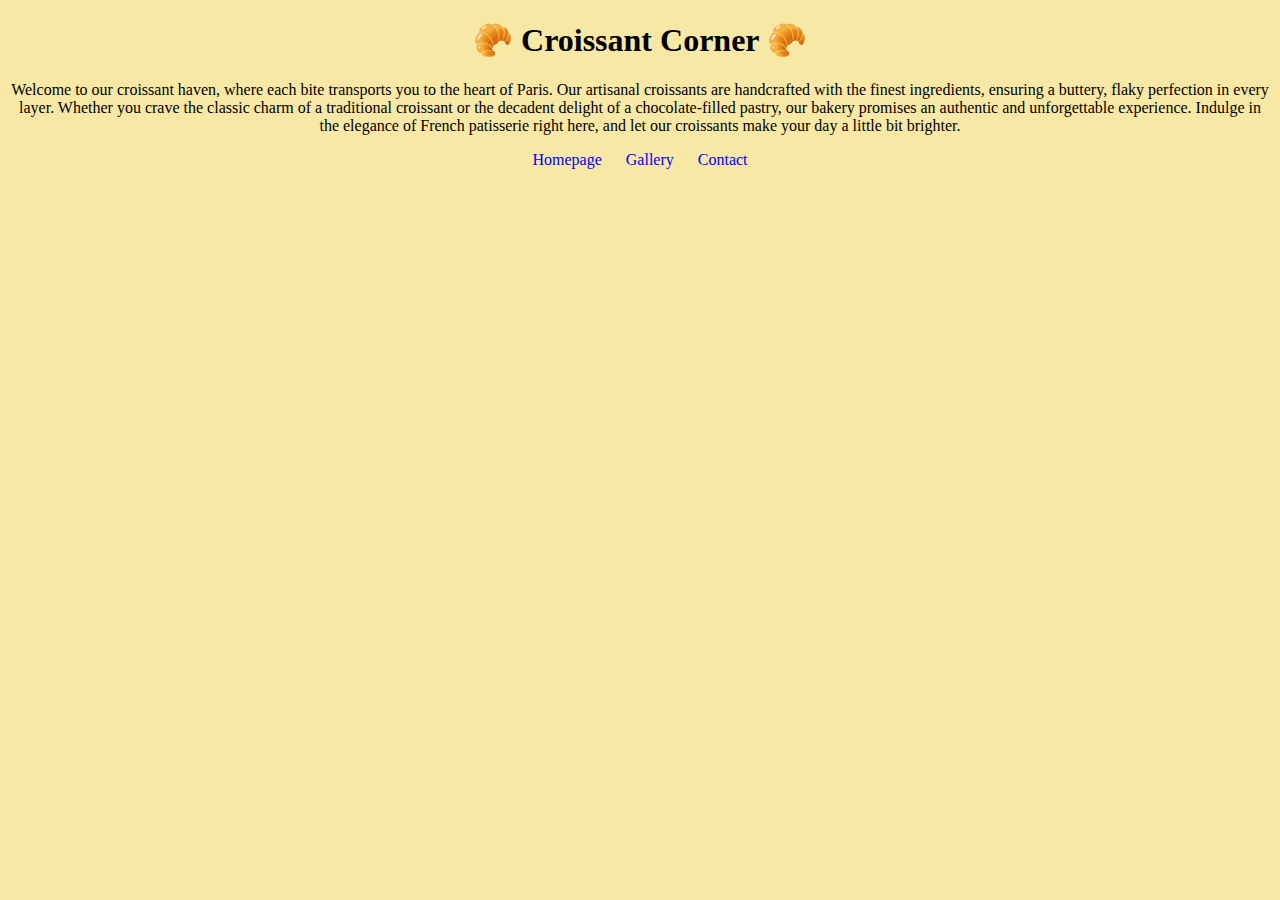
<file: index.html>
<!DOCTYPE html>
<html lang="en">
  <head>
    <meta charset="UTF-8" />
    <meta name="viewport" content="width=device-width, initial-scale=1.0" />
    <meta
      name="description"
      content="Discover exquisite artisanal croissants at Croissant Corner. Handcrafted with care using the finest ingredients, our creations redefine buttery perfection."
    />
    <link rel="stylesheet" href="/css/styles.css" />
    <title>Welcome to Croissant Heaven | Croissant Corner</title>
  </head>
  <body>
    <h1>🥐 Croissant Corner 🥐</h1>
    <p>
      Welcome to our croissant haven, where each bite transports you to the
      heart of Paris. Our artisanal croissants are handcrafted with the finest
      ingredients, ensuring a buttery, flaky perfection in every layer. Whether
      you crave the classic charm of a traditional croissant or the decadent
      delight of a chocolate-filled pastry, our bakery promises an authentic and
      unforgettable experience. Indulge in the elegance of French patisserie
      right here, and let our croissants make your day a little bit brighter.
    </p>
    <footer>
      <a href="index.html" title="Home">Homepage</a>
      <a href="/gallery.html" title="Croissant Picture">Gallery</a>
      <a href="/contact.html" title="Email us">Contact</a>
    </footer>
  </body>
</html>
</file>
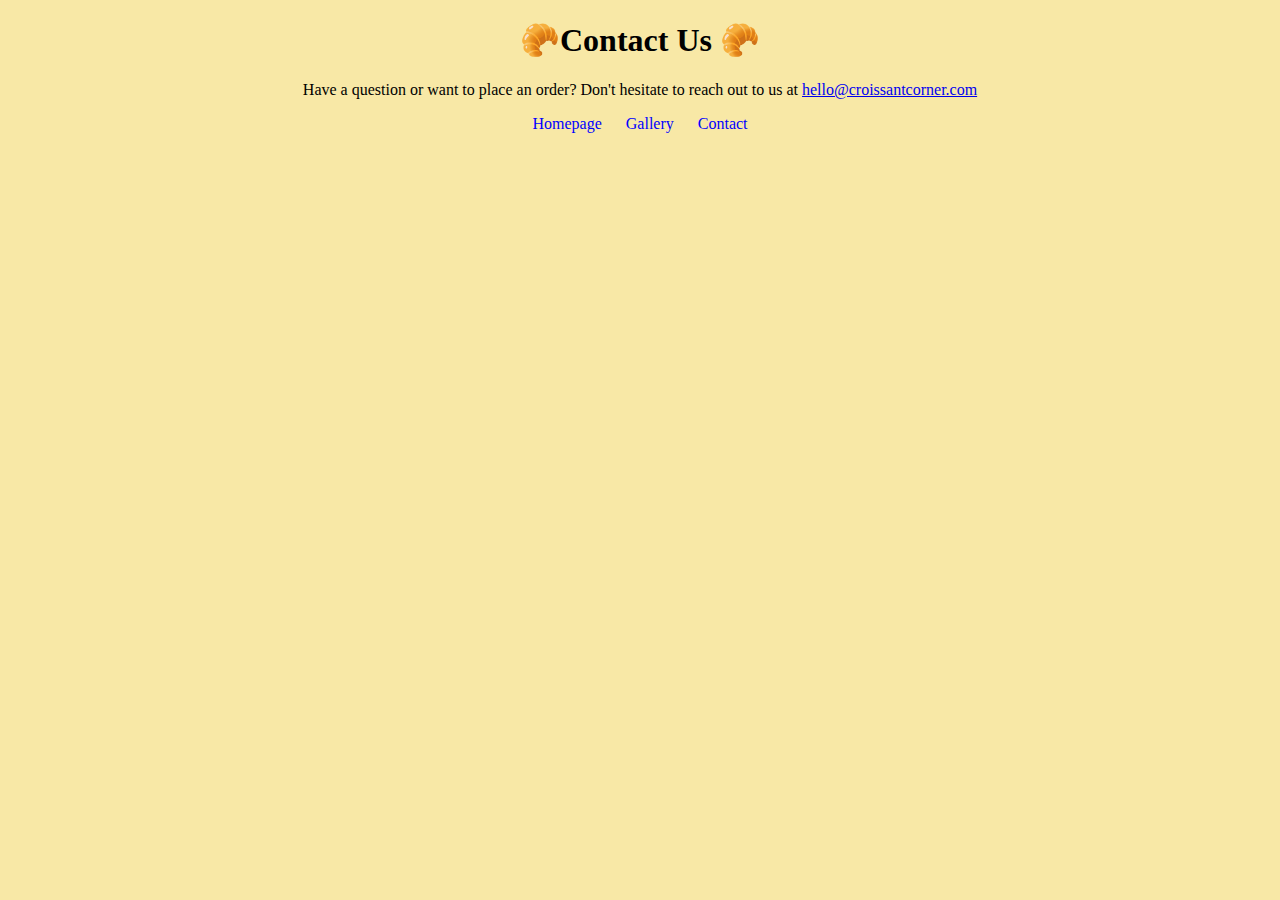
<file: contact.html>
<!DOCTYPE html>
<html lang="en">
  <head>
    <meta charset="UTF-8" />
    <meta name="viewport" content="width=device-width, initial-scale=1.0" />
    <link rel="stylesheet" href="/css/styles.css" />
    <title>Contact Us | Croissant Corner</title>
  </head>
  <body>
    <h1>🥐Contact Us 🥐</h1>
    <p>
      Have a question or want to place an order? Don't hesitate to reach out to
      us at <a href="mailto:">hello@croissantcorner.com</a>
    </p>
    <footer>
      <a href="/index.html" title="Home">Homepage</a>
      <a href="/gallery.html" title="Croissant Picture">Gallery</a>
      <a href="/contact.html" title="Email us">Contact</a>
    </footer>
  </body>
</html>
</file>
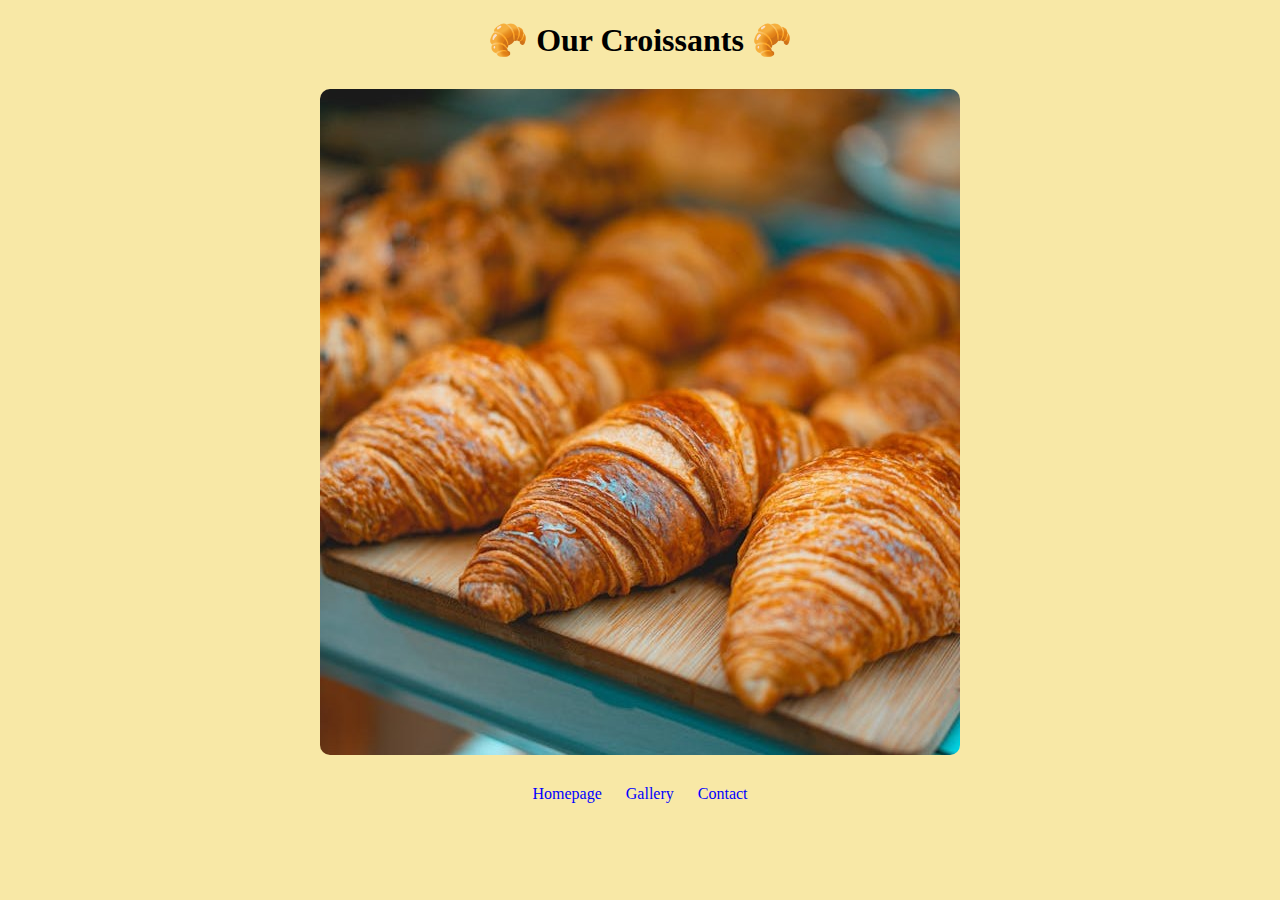
<file: gallery.html>
<!DOCTYPE html>
<html lang="en">
  <head>
    <meta charset="UTF-8" />
    <meta name="viewport" content="width=device-width, initial-scale=1.0" />
    <link rel="stylesheet" href="/css/styles.css" />
    <title>Our Mouth-Watering Croissants | Croissant Corner</title>
  </head>
  <body>
    <h1>🥐 Our Croissants 🥐</h1>
    <img src="croissants.jpg" alt="Mouth-watering croissants" />
    <footer>
      <a href="/index.html" title="Home">Homepage</a>
      <a href="/gallery.html" title="Croissant Picture">Gallery</a>
      <a href="/contact.html" title="Email us">Contact</a>
    </footer>
  </body>
</html>
</file>
<file: css/styles.css>
body {
  background-color: #f8e8a6;
}
h1,
p {
  text-align: center;
}
img {
  max-width: 100%;
  border-radius: 10px;
  display: block;
  margin: 30px auto;
}
footer {
  text-align: center;
}
a:hover {
  cursor: pointer;
  color: red;
  text-decoration: underline;
}

footer a {
  margin: 0 10px;
  color: blue;
  text-decoration: none;
}
</file>
